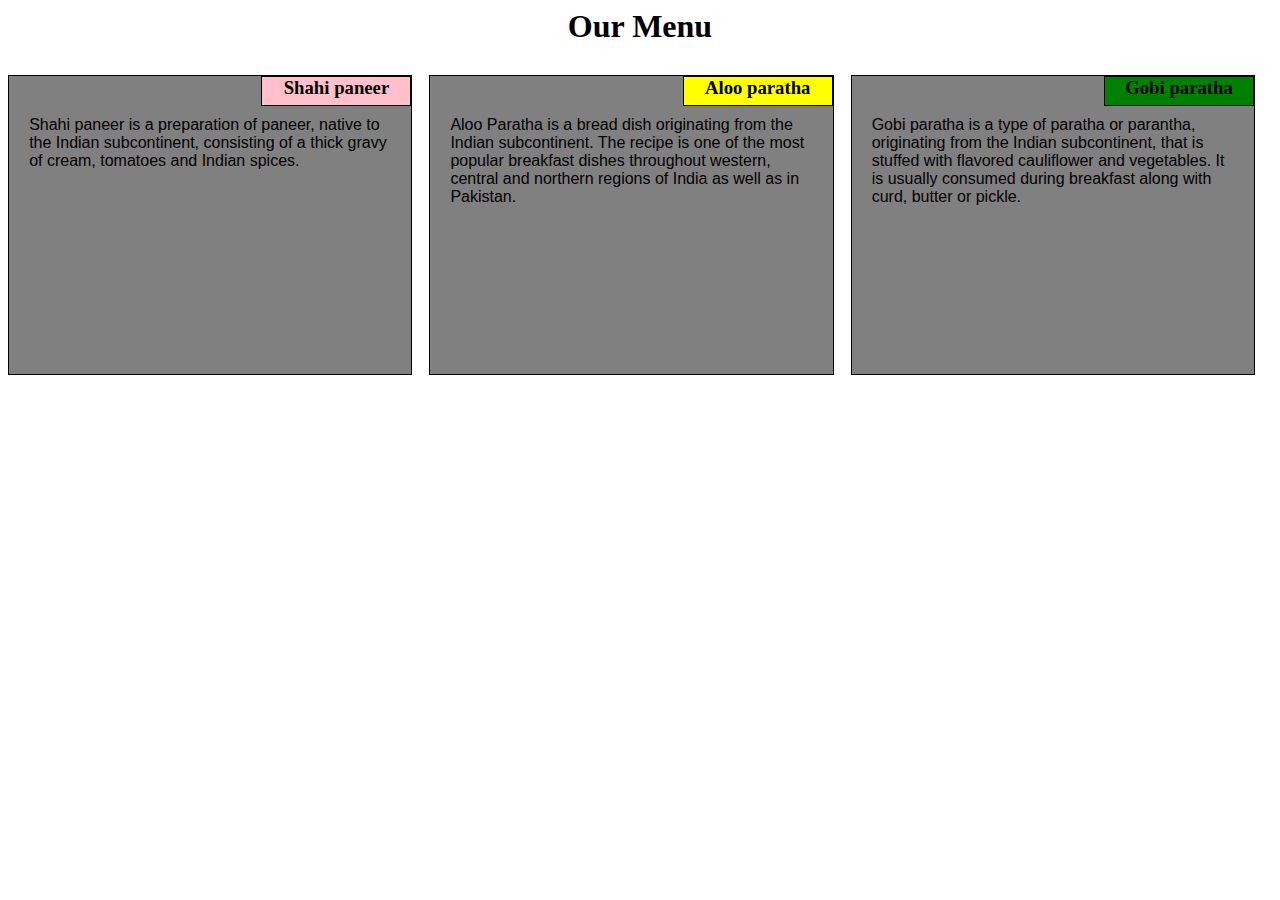
<file: module2-solution/index.html>
<html>
<head>
<meta charset="utf-8">
<meta name="viewport" content="width=device-width, initial-scale=1">
<title>Assignment Solution for Module 2</title>
<link rel="stylesheet" href="css\style.css">
</head>
<body>
	<h1>Our Menu</h1>
	<div class="row">
  		<section class="col-lg-4 col-md-6 col-sm-12">
  			<h3 class="sectionTitleBox ">Shahi paneer</h3>
  			<p class="sectionParagraph">Shahi paneer is a preparation of paneer, native to the Indian subcontinent, consisting of a thick gravy of cream, tomatoes and Indian spices.</p>
  		</section>
  		<section class="col-lg-4 col-md-6 col-sm-12">
  			<h3 class="sectionTitleBox d1">Aloo paratha</h3>
  			<p class="sectionParagraph">Aloo Paratha is a bread dish originating from the Indian subcontinent. The recipe is one of the most popular breakfast dishes throughout western, central and northern regions of India as well as in Pakistan.</p>
  		</section>
  		<section class="col-lg-4 col-md-12 col-sm-12">
  			<h3 class="sectionTitleBox d2">Gobi paratha</h3>
  			<p class="sectionParagraph">Gobi paratha is a type of paratha or parantha, originating from the Indian subcontinent, that is stuffed with flavored cauliflower and vegetables. It is usually consumed during breakfast along with curd, butter or pickle.</p>
  		</section>
	</div>
</body>
</html>
</file>
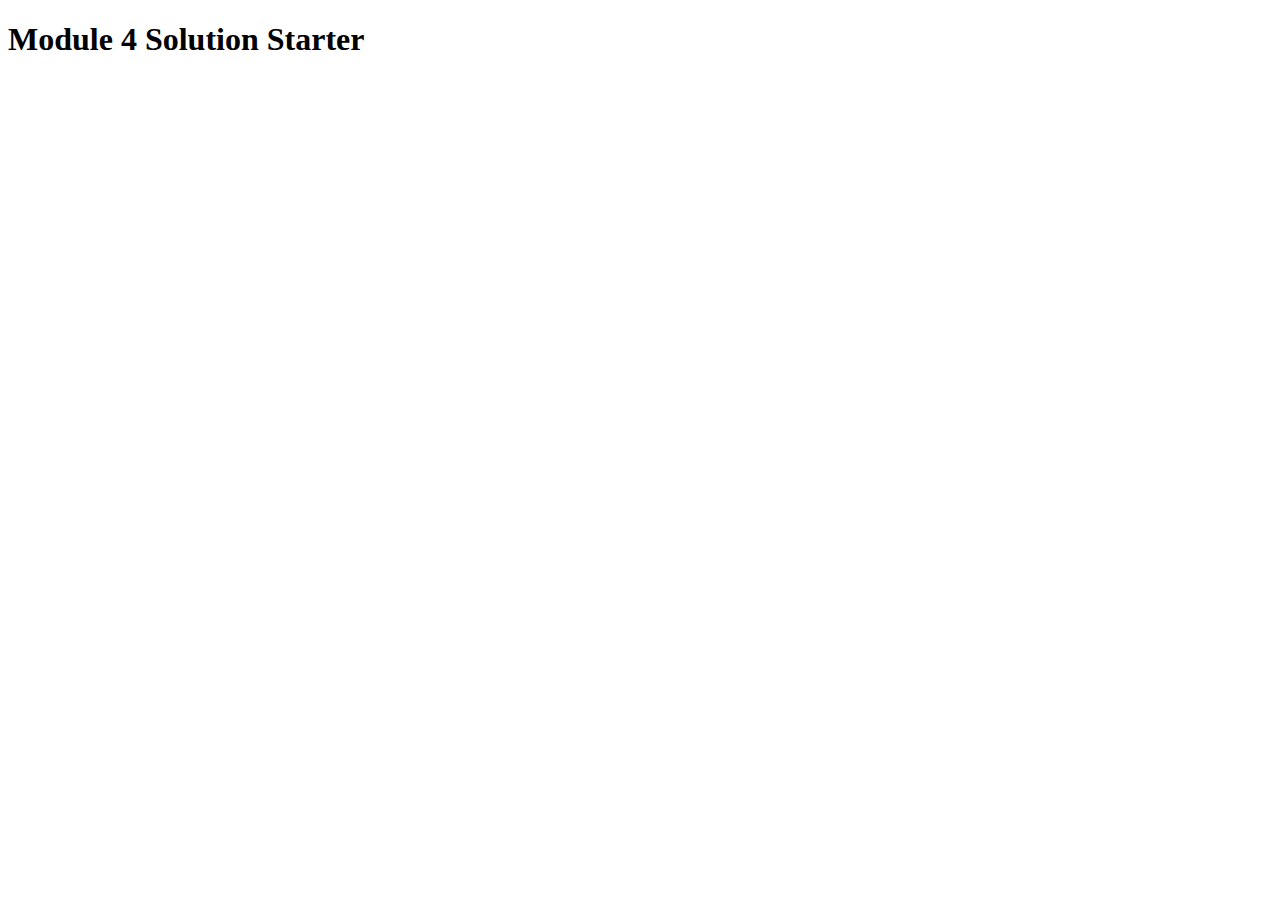
<file: module4-solution/index.html>
<!DOCTYPE html>
<html>
<head>
  <meta charset="utf-8">
  <title>Module 4 Solution</title>
  <script>
    var names = []; // DO NOT REMOVE
  </script>
  <script src="SpeakHello.js"></script>
  <script src="SpeakGoodBye.js"></script>
  <script src="script.js"></script>
</head>
<body>
  <h1>Module 4 Solution Starter</h1>
</body>
</html>
</file>
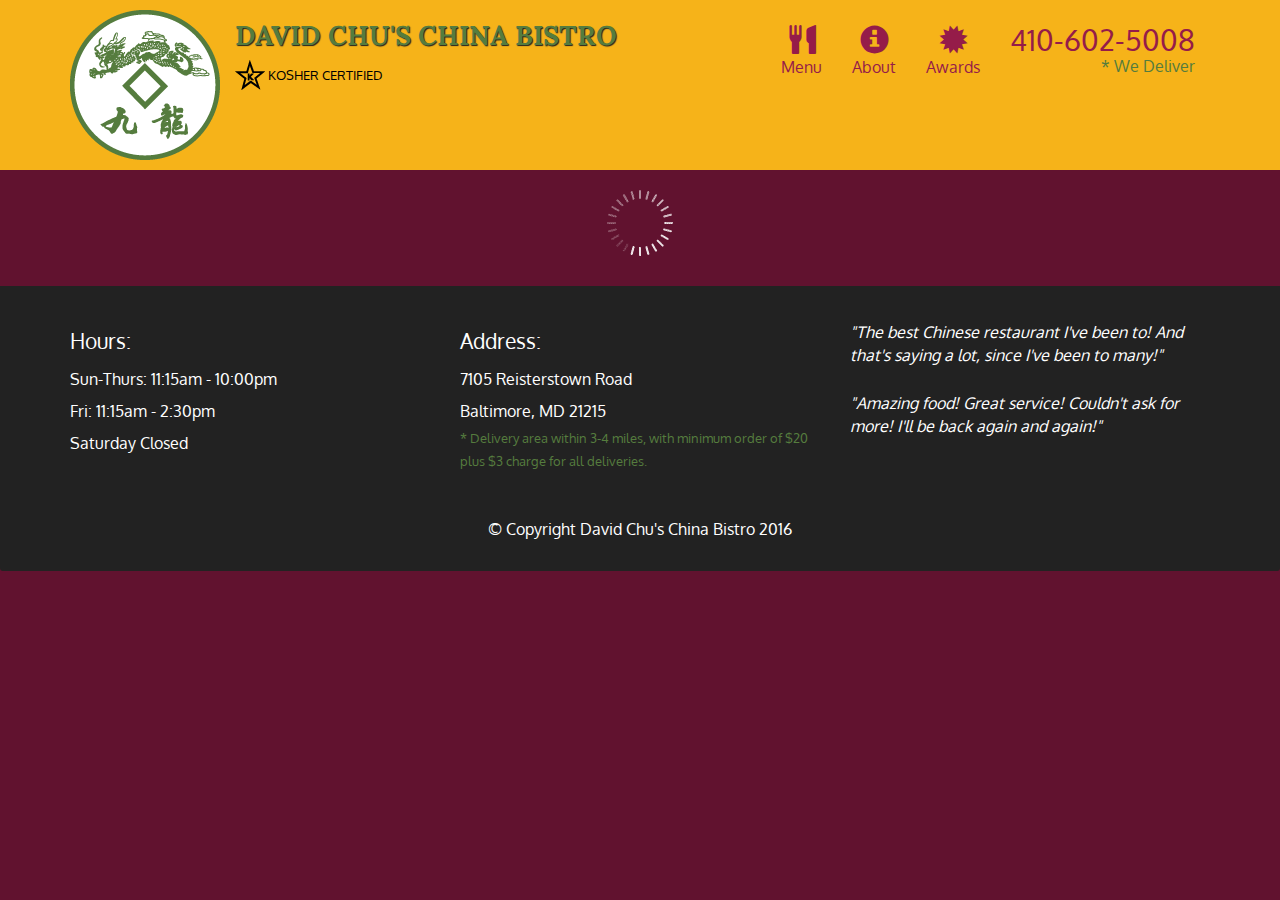
<file: module5-solution/index.html>
<!doctype html>
<html lang="en">
  <head>
    <meta charset="utf-8">
    <meta http-equiv="X-UA-Compatible" content="IE=edge">
    <meta name="viewport" content="width=device-width, initial-scale=1">
    <title>David Chu's China Bistro</title>
    <link rel="stylesheet" href="css/bootstrap.min.css">
    <link rel="stylesheet" href="css/styles.css">
    <link href='https://fonts.googleapis.com/css?family=Oxygen:400,300,700' rel='stylesheet' type='text/css'>
    <link href='https://fonts.googleapis.com/css?family=Lora' rel='stylesheet' type='text/css'>
  </head>
<body>
  <header>
    <nav id="header-nav" class="navbar navbar-default">
      <div class="container">
        <div class="navbar-header">
          <a href="index.html" class="pull-left visible-md visible-lg">
            <div id="logo-img" alt="Logo image"></div>
          </a>

          <div class="navbar-brand">
            <a href="index.html"><h1>David Chu's China Bistro</h1></a>
            <p>
              <img src="images/star-k-logo.png" alt="Kosher certification">
              <span>Kosher Certified</span>
            </p>
          </div>

          <button id="navbarToggle" type="button" class="navbar-toggle collapsed" data-toggle="collapse" data-target="#collapsable-nav" aria-expanded="false">
            <span class="sr-only">Toggle navigation</span>
            <span class="icon-bar"></span>
            <span class="icon-bar"></span>
            <span class="icon-bar"></span>
          </button>
        </div>
        
        <div id="collapsable-nav" class="collapse navbar-collapse">
           <ul id="nav-list" class="nav navbar-nav navbar-right">
            <li id="navHomeButton" class="visible-xs active">
              <a href="index.html">
                <span class="glyphicon glyphicon-home"></span> Home</a>
            </li>
            <li id="navMenuButton">
              <a href="#" onclick="$dc.loadMenuCategories();">
                <span class="glyphicon glyphicon-cutlery"></span><br class="hidden-xs"> Menu</a>
            </li>
            <li>
              <a href="#">
                <span class="glyphicon glyphicon-info-sign"></span><br class="hidden-xs"> About</a>
            </li>
            <li>
              <a href="#">
                <span class="glyphicon glyphicon-certificate"></span><br class="hidden-xs"> Awards</a>
            </li>
            <li id="phone" class="hidden-xs">
              <a href="tel:410-602-5008">
                <span>410-602-5008</span></a><div>* We Deliver</div>
            </li>
          </ul><!-- #nav-list -->
        </div><!-- .collapse .navbar-collapse -->
      </div><!-- .container -->
    </nav><!-- #header-nav -->
  </header>

  <div id="call-btn" class="visible-xs">
    <a class="btn" href="tel:410-602-5008">
    <span class="glyphicon glyphicon-earphone"></span>
    410-602-5008
    </a>
  </div>
  <div id="xs-deliver" class="text-center visible-xs">* We Deliver</div>

  <div id="main-content" class="container"></div>

  <footer class="panel-footer">
    <div class="container">
      <div class="row">
        <section id="hours" class="col-sm-4">
          <span>Hours:</span><br>
          Sun-Thurs: 11:15am - 10:00pm<br>
          Fri: 11:15am - 2:30pm<br>
          Saturday Closed
          <hr class="visible-xs">
        </section>
        <section id="address" class="col-sm-4">
          <span>Address:</span><br>
          7105 Reisterstown Road<br>
          Baltimore, MD 21215
          <p>* Delivery area within 3-4 miles, with minimum order of $20 plus $3 charge for all deliveries.</p>
          <hr class="visible-xs">
        </section>
        <section id="testimonials" class="col-sm-4">
          <p>"The best Chinese restaurant I've been to! And that's saying a lot, since I've been to many!"</p>
          <p>"Amazing food! Great service! Couldn't ask for more! I'll be back again and again!"</p>
        </section>
      </div>
      <div class="text-center">&copy; Copyright David Chu's China Bistro 2016</div>
    </div>
  </footer>

  <!-- jQuery (Bootstrap JS plugins depend on it) -->
  <script src="js/jquery-2.1.4.min.js"></script>
  <script src="js/bootstrap.min.js"></script>
  <script src="js/ajax-utils.js"></script>
  <script src="js/script.js"></script>
</body>
</html>
</file>
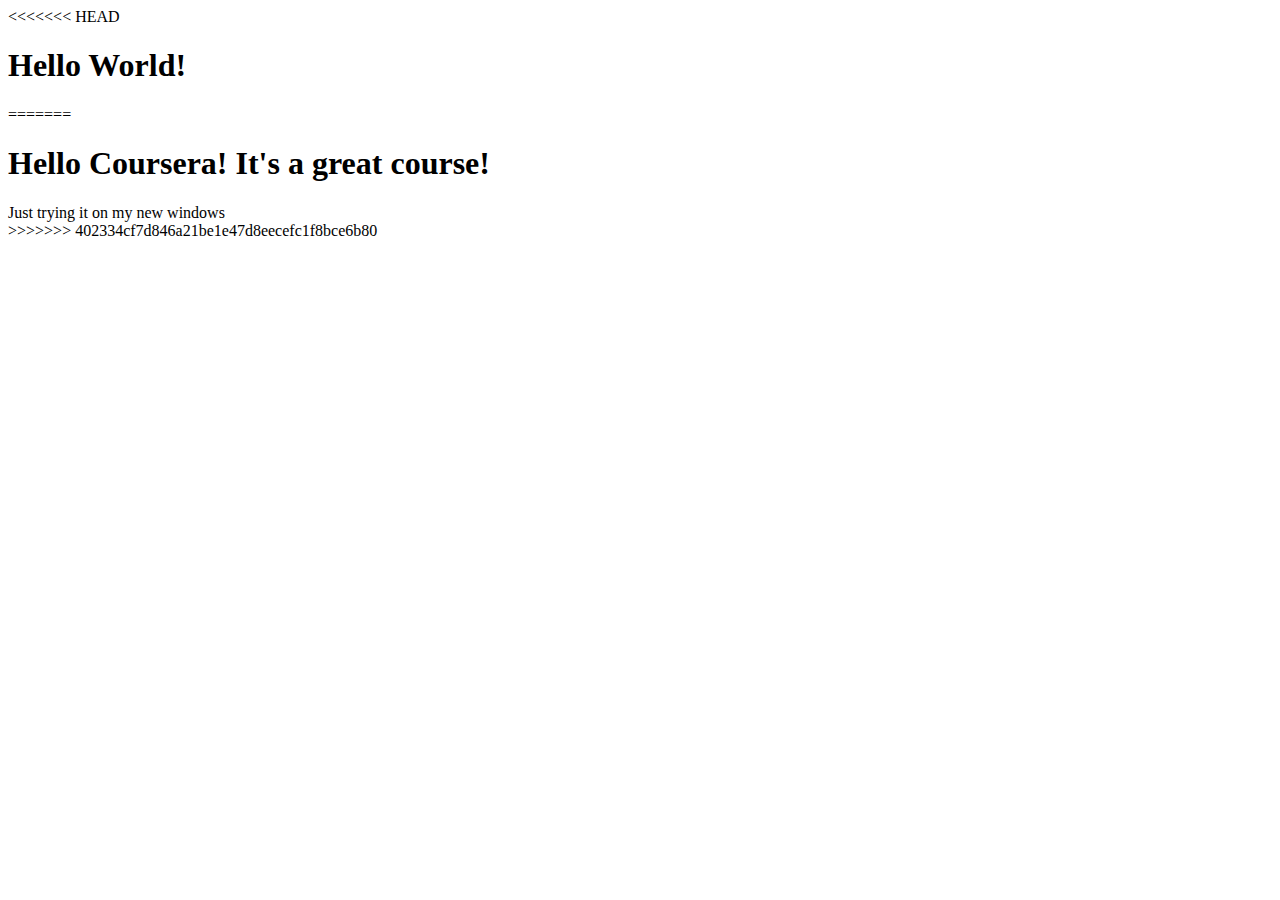
<file: site/index.html>
<!DOCTYPE html>
<html>
<head>
	<title>Hello Coursera</title>
</head>
<body>
<<<<<<< HEAD
<h1>Hello World!</h1>
=======
<h1>Hello Coursera! It's a great course!</h1>
<div>Just trying it on my new windows</div>
>>>>>>> 402334cf7d846a21be1e47d8eecefc1f8bce6b80
</body>
</html>
</file>
<file: module5-solution/css/styles.css>
body {
  font-size: 16px;
  color: #fff;
  background-color: #61122f;
  font-family: 'Oxygen', sans-serif;
}

/** HEADER **/
#header-nav {
  background-color: #f6b319;
  border-radius: 0;
  border: 0;
}

#logo-img {
  background: url('../images/restaurant-logo_large.png') no-repeat;
  width: 150px;
  height: 150px;
  margin: 10px 15px 10px 0;
}

.navbar-brand {
  padding-top: 25px;
}
.navbar-brand h1 { /* Restaurant name */
  font-family: 'Lora', serif;
  color: #557c3e;
  font-size: 1.5em;
  text-transform: uppercase;
  font-weight: bold;
  text-shadow: 1px 1px 1px #222;
  margin-top: 0;
  margin-bottom: 0;
  line-height: .75;
}
.navbar-brand a:hover, .navbar-brand a:focus {
  text-decoration: none;
}
.navbar-brand p { /* Kosher cert */
  color: #000;
  text-transform: uppercase;
  font-size: .7em;
  margin-top: 15px;
}
.navbar-brand p span { /* Star-K */
  vertical-align: middle;
}

#nav-list {
  margin-top: 10px;
}
#nav-list a {
  color: #951C49;
  text-align: center;
}
#nav-list a:hover {
  background: #E7E7E7;
}
#nav-list a span {
  font-size: 1.8em;
}

#phone {
  margin-top: 5px;
}
#phone a { /* Phone number */
  text-align: right;
  padding-bottom: 0;
}
#phone div { /* We Deliver */
  color: #557c3e;
  text-align: right;
  padding-right: 15px;
}

.navbar-header button.navbar-toggle, .navbar-header .icon-bar {
  border: 1px solid #61122f;
}
.navbar-header button.navbar-toggle {
  clear: both;
  margin-top: -30px;
}
/* END HEADER */

/* FOOTER */
.panel-footer {
  margin-top: 30px;
  padding-top: 35px;
  padding-bottom: 30px;
  background-color: #222;
  border-top: 0;
}
.panel-footer div.row {
  margin-bottom: 35px;
}
#hours, #address {
  line-height: 2;
}
#hours > span, #address > span {
  font-size: 1.3em;
}
#address p {
  color: #557c3e;
  font-size: .8em;
  line-height: 1.8;
}
#testimonials {
  font-style: italic;
}
#testimonials p:nth-child(2) {
  margin-top: 25px;
}
/* END FOOTER */



/* HOME PAGE */
.container .jumbotron {
  box-shadow: 0 0 50px #3F0C1F;
  border: 2px solid #3F0C1F;
}

#menu-tile, #specials-tile, #map-tile {
  height: 250px;
  width: 100%;
  margin-bottom: 15px;
  position: relative;
  border: 2px solid #3F0C1F;
  overflow: hidden;
}
#menu-tile:hover, #specials-tile:hover, #map-tile:hover {
  box-shadow: 0 1px 5px 1px #cccccc;
}
#menu-tile {
  background: url('../images/menu-tile.jpg') no-repeat;
  background-position: center;
}
#specials-tile {
  background: url('../images/specials-tile.jpg') no-repeat;
  background-position: center;
}
#menu-tile span, #specials-tile span, #map-tile span {
  position: absolute;
  bottom: 0;
  right: 0;
  width: 100%;
  text-align: center;
  font-size: 1.6em;
  text-transform: uppercase;
  background-color: #000;
  color: #fff;
  opacity: .8;
}
/* END HOME PAGE */

/* MENU CATEGORIES PAGE */
.category-tile { 
  position: relative;
  border: 2px solid #3F0C1F;
  overflow: hidden;
  width: 200px;
  height: 200px;
  margin: 0 auto 15px;
}
.category-tile span {
  position: absolute;
  bottom: 0;
  right: 0;
  width: 100%;
  text-align: center;
  font-size: 1.2em;
  text-transform: uppercase;
  background-color: #000;
  color: #fff;
  opacity: .8;
}
.category-tile:hover {
  box-shadow: 0 1px 5px 1px #cccccc;
}

#menu-categories-title + div {
  margin-bottom: 50px;
}
/* END MENU CATEGORIES PAGE */

/* SINGLE CATEGORY PAGE */
.menu-item-tile {
  margin-bottom: 25px;
}
.menu-item-tile hr {
  width: 80%;
}
.menu-item-tile .menu-item-price {
  font-size: 1.1em;
  text-align: right;
  margin-top: -15px;
  margin-right: -15px;
}
.menu-item-tile .menu-item-price span {
  font-size: .6em;
}
.menu-item-photo {
  position: relative;
  border: 2px solid #3F0C1F; 
  overflow: hidden;
  padding: 0;
  margin-right: -15px;
  margin-left: auto;
  margin-bottom: 20px;
  max-width: 250px;
}
.menu-item-photo div {
  position: absolute;
  bottom: 0;
  right: 0;
  width: 80px;
  background-color: #557c3e;
  text-align: center;
}
.menu-item-description {
  padding-right: 30px;
}
h3.menu-item-title {
  margin: 0 0 10px;
}
.menu-item-details {
  font-size: .9em;
  font-style: italic;
}
/* END SINGLE CATEGORY PAGE */


/********** Large devices only **********/
@media (min-width: 1200px) {
  .container .jumbotron {
    background: url('../images/jumbotron_1200.jpg') no-repeat;
    height: 675px;
  }
}

/********** Medium devices only **********/
@media (min-width: 992px) and (max-width: 1199px) {
  /* Header */
  #logo-img {
    background: url('../images/restaurant-logo_medium.png') no-repeat;
    width: 100px;
    height: 100px;
    margin: 5px 5px 5px 0;
  }
  /* End Header */

  /* Home Page */
  .container .jumbotron {
    background: url('../images/jumbotron_992.jpg') no-repeat;
    height: 558px;
  }
  /* End Home Page */
}

/********** Small devices only **********/
@media (min-width: 768px) and (max-width: 991px) {
  /* Home Page */
  .container .jumbotron {
    background: url('../images/jumbotron_768.jpg') no-repeat;
    height: 432px;
  }
  /* End Home Page */
}

/********** Extra small devices only **********/
@media (max-width: 767px) {
  /* Header */
  .navbar-brand {
    padding-top: 10px;
    height: 80px;
  }
  .navbar-brand h1 { /* Restaurant name */
    padding-top: 10px;
    font-size: 5vw; /* 1vw = 1% of viewport width */
  }
  .navbar-brand p { /* Kosher cert */
    font-size: .6em;
    margin-top: 12px;
  }
  .navbar-brand p img { /* Star-K */
    height: 20px;
  }

  #collapsable-nav a { /* Collapsed nav menu text */
    font-size: 1.2em;
  }
  #collapsable-nav a span { /* Collapsed nav menu glyph */
    font-size: 1em;
    margin-right: 5px;
  }

  #call-btn > a {
    font-size: 1.5em;
    display: block;
    margin: 0 20px;
    padding: 10px;
    border: 2px solid #fff;
    background-color: #f6b319;
    color: #951c49;
  }
  #xs-deliver {
    margin-top: 5px;
    font-size: .7em;
    letter-spacing: .1em;
    text-transform: uppercase;
  }
  /* End Header */

  /* Footer */
  .panel-footer section {
    margin-bottom: 30px;
    text-align: center;
  }
  .panel-footer section:nth-child(3) {
    margin-bottom: 0; /* margin already exists on the whole row */
  }
  .panel-footer section hr {
    width: 50%;
  }
  /* End Footer */

  /* Home Page */
  .container .jumbotron {
    margin-top: 30px;
    padding: 0;
  }
  #menu-tile, #specials-tile {
    width: 360px;
    margin: 0 auto 15px;
  }

  .menu-item-photo {
    margin-right: auto;
  }
  .menu-item-tile .menu-item-price {
    text-align: center;
  }
  .menu-item-description {
    text-align: center;;
  }
}


/********** Super extra small devices Only :-) (e.g., iPhone 4) **********/
@media (max-width: 479px) {
  /* Header */
  .navbar-brand h1 { /* Restaurant name */
    padding-top: 5px;
    font-size: 6vw;
  }
  /* End Header */
  
  /* Home page */
  #menu-tile, #specials-tile {
    width: 280px;
    margin: 0 auto 15px;
  }

  .col-xxs-12 {
    position: relative;
    min-height: 1px;
    padding-right: 15px;
    padding-left: 15px;
    float: left;
    width: 100%;
  }
}
</file>
